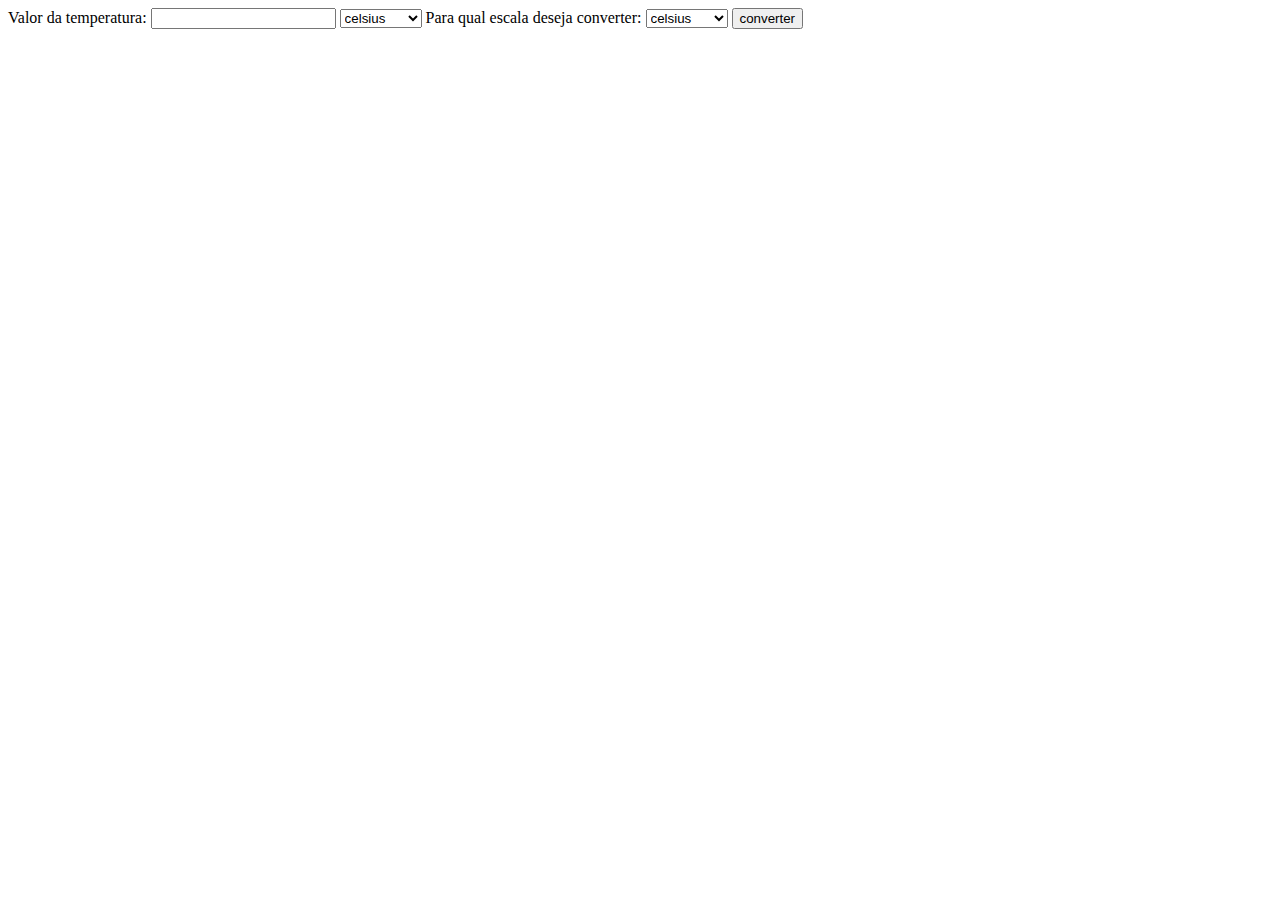
<file: TrabalhoLTP_2024/TrabalhoLTP_TpA/testes/teste/index.html>
<!DOCTYPE html>
<html lang="pt-br">
<head>
    <meta charset="UTF-8">
    <meta name="viewport" content="width=device-width, initial-scale=1.0">
    <title>Teste de site</title>
</head>
<body>
    <form action="script.php" method="post">
        Valor da temperatura: <input type="number" name="temperatura">
        <select name="escala_converter" id="escala_converter">
            <option value="celsius">celsius</option>
            <option value="fahrenheit">fahrenheit</option>
            <option value="kelvin">kelvin</option>
        </select> Para qual escala deseja converter:
        <select name="escala_conversao" id="escala_conversao">
            <option value="celsius">celsius</option>
            <option value="fahrenheit">fahrenheit</option>
            <option value="kelvin">kelvin</option>
        </select>
        <input type="submit" value="converter">
    </form>
</body>
</html>
</file>
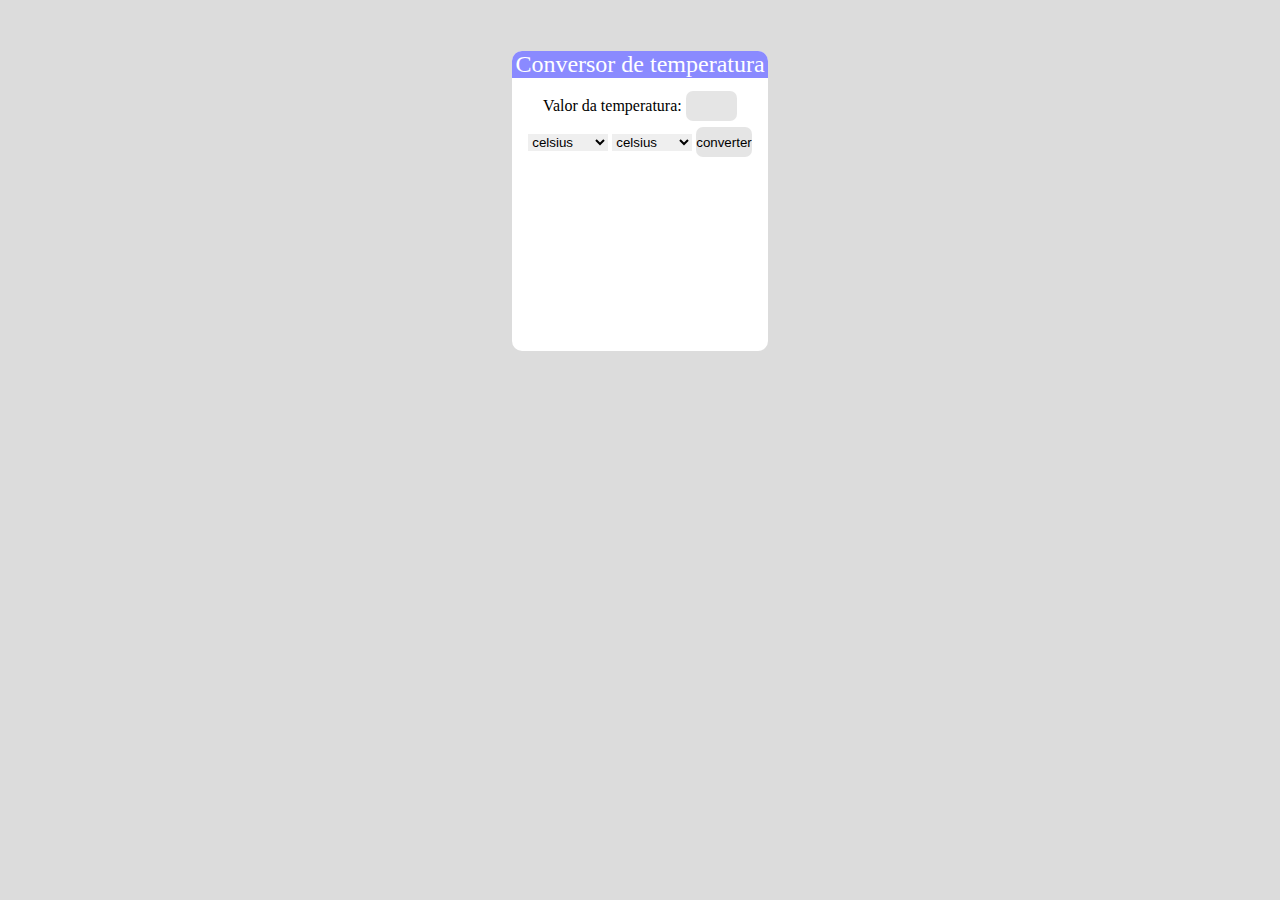
<file: TrabalhoLTP_2024/TrabalhoLTP_TpA/testes/teste2/index.html>
<!DOCTYPE html>
<html lang="pt-br">
<head>
    <meta charset="UTF-8">
    <meta name="viewport" content="width=device-width, initial-scale=1.0">
    <title>Teste de site</title>
    <link rel="stylesheet" href="style.css">
</head>
<body>
<div>
    <header>Conversor de temperatura</header>
    <form action="script.php" method="post">
        Valor da temperatura: <input type="number" name="temperatura" class="tempinput">
        <select name="escala_converter" id="escala_converter">
            <option value="celsius">celsius</option>
            <option value="fahrenheit">fahrenheit</option>
            <option value="kelvin">kelvin</option>
        </select>
        <select name="escala_conversao" id="escala_conversao">
            <option value="celsius">celsius</option>
            <option value="fahrenheit">fahrenheit</option>
            <option value="kelvin">kelvin</option>
        </select>
        <input type="submit" value="converter">
    </form>
</div>
</body>
</html>
</file>
<file: TrabalhoLTP_2024/TrabalhoLTP_TpA/testes/teste2/style.css>
* {
    box-sizing: border-box;
    margin: 0;
    padding: 0;
    border: 0;
}

body {
    background: gainsboro
}

div {
    background: white;
    width: 20%;
    height: 300px;
    display: table;
    margin: auto;
    margin-top: 4%;
    border-radius: 10px;
}

header {
    background: rgb(138, 138, 255);
    color: white;
    font-size: x-large;
    text-align: center;
    border-top-right-radius: 10px;
    border-top-left-radius: 10px;
}

form {
    text-align: center;
    margin-top: 5%;
}

select {
    margin-top: 5%;
}

p {
    margin-left: 5%;
    margin-top: 5%;
}

.tempinput {
    height: 30px;
    width: 20%;
    border-radius: 7px;
    background: rgba(220, 220, 220, 0.748);
}

input {
    height: 30px;
    width: fit-content;
    border-radius: 7px;
    background: rgba(220, 220, 220, 0.748);
}
</file>
